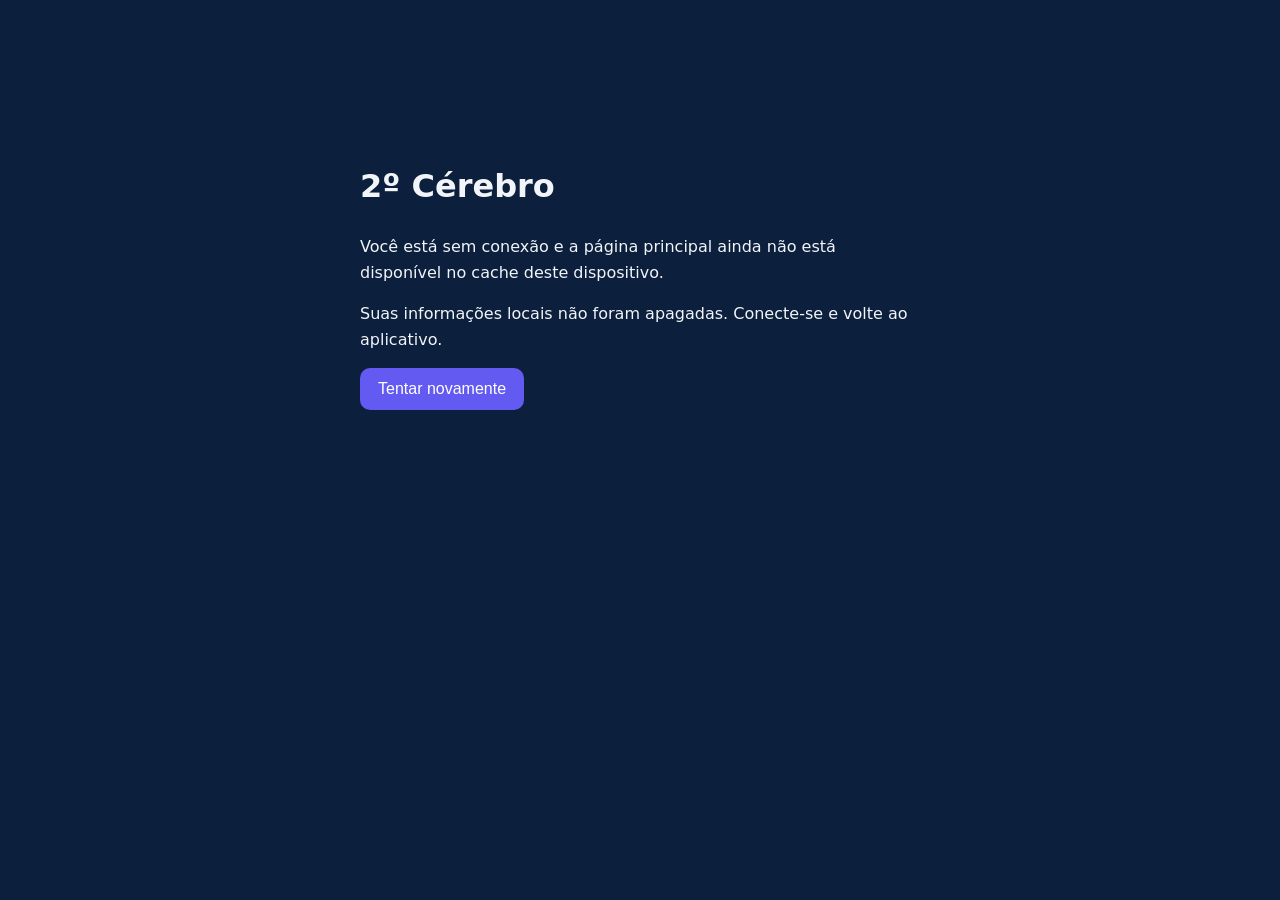
<file: offline.html>
<!doctype html><html lang="pt-BR"><meta charset="utf-8"><meta name="viewport" content="width=device-width,initial-scale=1"><meta name="theme-color" content="#163e7c"><title>2º Cérebro — Sem conexão</title><style>body{background:#0c1f3c;color:#f1f5f9;font:16px system-ui;padding:2rem;max-width:560px;margin:12vh auto;line-height:1.6}a{color:#9fe3ff}button{border:0;background:#625af1;color:white;border-radius:10px;padding:12px 18px;font-size:16px}</style><h1>2º Cérebro</h1><p>Você está sem conexão e a página principal ainda não está disponível no cache deste dispositivo.</p><p>Suas informações locais não foram apagadas. Conecte-se e volte ao aplicativo.</p><button onclick="location.reload()">Tentar novamente</button></html>
</file>
